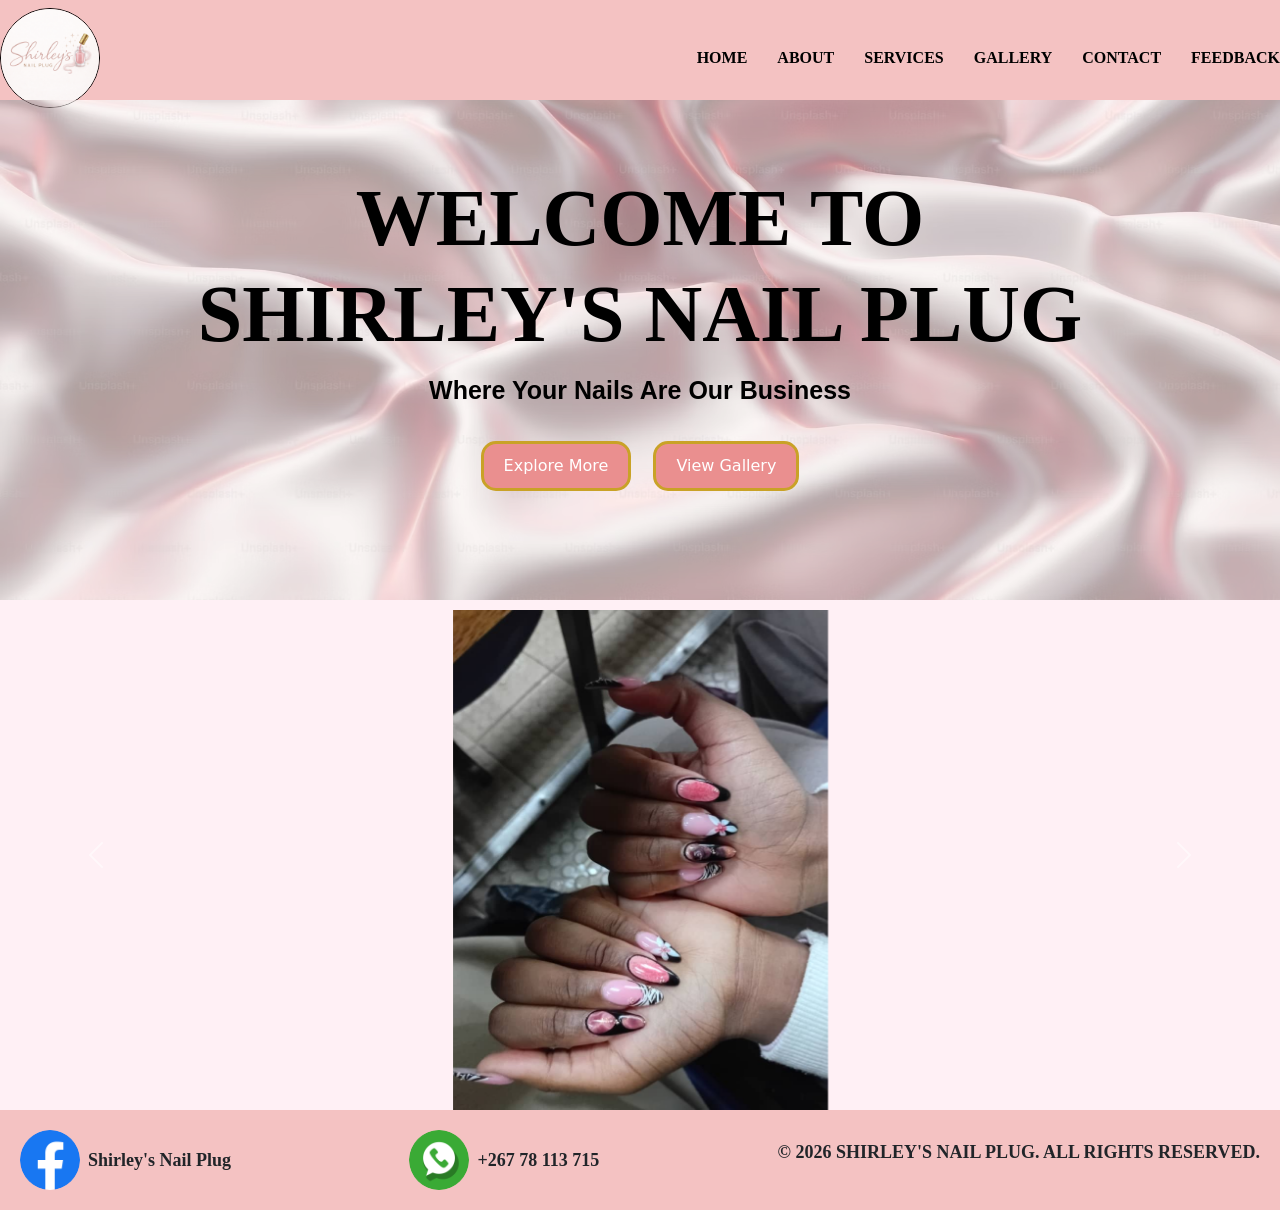
<file: index.html>
<!DOCTYPE html>
<html lang="en">
<head>
    <meta charset="UTF-8">
    <meta name="viewport" content="width=device-width, initial-scale=1.0">
    <title>Shirley's Nail Plug</title>
    <link rel="stylesheet" href="index.css">
    <link href="https://cdn.jsdelivr.net/npm/bootstrap@5.3.8/dist/css/bootstrap.min.css"
     rel="stylesheet" integrity="sha384-sRIl4kxILFvY47J16cr9ZwB07vP4J8+LH7qKQnuqkuIAvNWLzeN8tE5YBujZqJLB" 
     crossorigin="anonymous">
</head>
<body>

<header>
  <div class="navbar">
    <img src="shirley_nail_logo.png" alt="Logo"/>
    <div class="menu-toggle" id="menuToggle">
      <span></span>
      <span></span>
      <span></span>
    </div>
    <ul id="navMenu">
      <li><a href="index.html">HOME</a></li>
      <li><a href="about.html">ABOUT</a></li>
      <li><a href="services.html">SERVICES</a></li>
      <li><a href="gallery.html">GALLERY</a></li>
      <li><a href="contact.html">CONTACT</a></li>
      <li><a href="feedback.html">FEEDBACK</a></li>
    </ul>
  </div>
</header>

<section>
  <div class="heading">
    <div class="heading-content">
      <h1>WELCOME TO <br> SHIRLEY'S NAIL PLUG</h1>
      <p>Where Your Nails Are Our Business</p>
    </div>
    <div class="buttons">
      <div class="button1">
        <button style="background: transparent;border: none;">
          <a href="services.html">Explore More</a></button>
      </div>
      <div class="button2">
        <button style="background: transparent; border: none;">
          <a href="gallery.html">View Gallery</a></button>
      </div>
    </div>
  </div>
</section>

<!--slideshow-->
<div class="slideshow">
  <div id="carouselExampleAutoplaying" class="carousel slide" data-bs-ride="carousel">
    <div class="carousel-inner">
      <div class="carousel-item active">
        <img src="home_1.jpg" class="d-block" alt="Image 1">
      </div>
      <div class="carousel-item">
        <img src="home_2.jpg" class="d-block" alt="Image 2">
      </div>
      <div class="carousel-item">
        <img src="home_3.jpg" class="d-block" alt="Image 3">
      </div>
      <div class="carousel-item">
        <img src="home_4.jpg" class="d-block" alt="Image 4">
      </div>
    </div>
    <button class="carousel-control-prev" type="button" data-bs-target="#carouselExampleAutoplaying" data-bs-slide="prev">
      <span class="carousel-control-prev-icon" aria-hidden="true"></span>
      <span class="visually-hidden">Previous</span>
    </button>
    <button class="carousel-control-next" type="button" data-bs-target="#carouselExampleAutoplaying" data-bs-slide="next">
      <span class="carousel-control-next-icon" aria-hidden="true"></span>
      <span class="visually-hidden">Next</span>
    </button>
  </div>
</div>

<script src="https://cdn.jsdelivr.net/npm/bootstrap@5.3.8/dist/js/bootstrap.bundle.min.js" 
integrity="sha384-FKyoEForCGlyvwx9Hj09JcYn3nv7wiPVlz7YYwJrWVcXK/BmnVDxM+D2scQbITxI"
crossorigin="anonymous"></script>

<!--Footer section-->
<footer>
  <div class="footer">
    <div class="facebook">
      <img src="facebook.png" alt="Facebook Logo"/>
      <p>Shirley's Nail Plug</p>
    </div>
    <div class="whatsapp">
      <img src="whatsapp.png" alt="WhatsApp Logo"/>
      <p>+267 78 113 715</p>
    </div>
    <div class="copyright">
      <p>&copy; 2026 SHIRLEY'S NAIL PLUG. ALL RIGHTS RESERVED.</p>
    </div>
  </div>
</footer>

<script src="mobile-menu.js"></script>
</body>
</html>
</file>
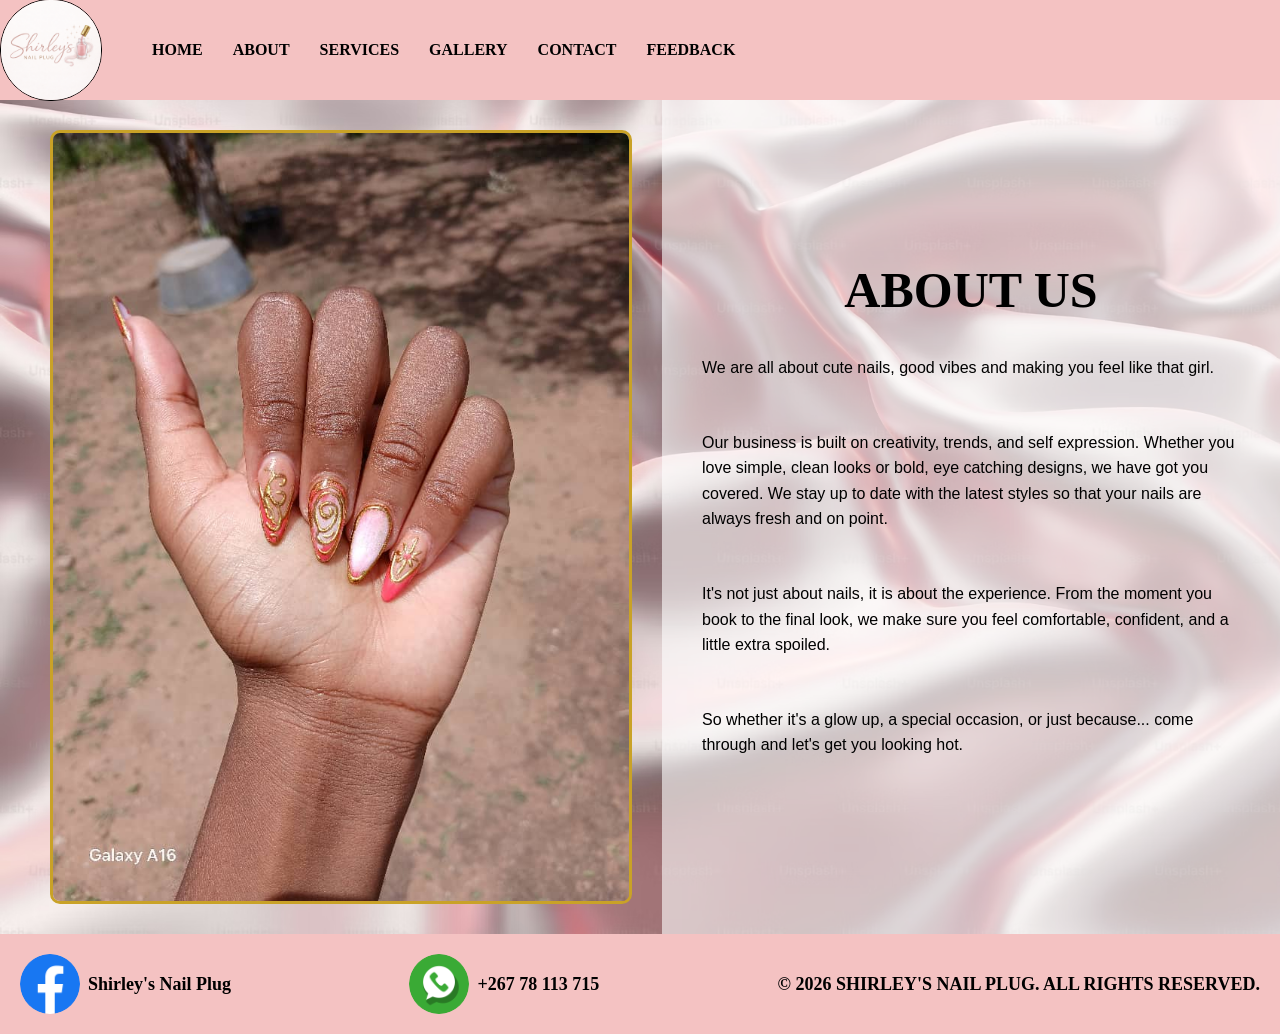
<file: about.html>
<!DOCTYPE html>
<html lang="en">
<head>
    <meta charset="UTF-8">
    <meta name="viewport" content="width=device-width, initial-scale=1.0">
    <title>Shirley's Nail Plug</title>
    <link rel="stylesheet" href="about.css">
</head>
<body>
<header>
  <div class="navbar">
    <img src="shirley_nail_logo.png" alt="Logo"/>
    <div class="menu-toggle" id="menuToggle">
      <span></span>
      <span></span>
      <span></span>
    </div>
    <ul id="navMenu">
      <li><a href="index.html">HOME</a></li>
      <li><a href="about.html">ABOUT</a></li>
      <li><a href="services.html">SERVICES</a></li>
      <li><a href="gallery.html">GALLERY</a></li>
      <li><a href="contact.html">CONTACT</a></li>
      <li><a href="feedback.html">FEEDBACK</a></li>
    </ul>
  </div>
</header>

<section>
  <div class="about-hero">
    <img src="about_us.jpg" alt="About Image"/>
    <div class="about-content">
      <h2>ABOUT US</h2>
      <p>We are all about cute nails, good vibes and making you feel like that girl.</p>
      <br>
      <p>Our business is built on creativity, trends, and self expression.
        Whether you love simple, clean looks or bold, eye catching designs, we have got you covered.
        We stay up to date with the latest styles so that your nails are always fresh and on point.</p>
      <br>
      <p>It's not just about nails, it is about the experience.
        From the moment you book to the final look, we make sure you feel comfortable, confident,
        and a little extra spoiled.</p>
      <br>
      <p>So whether it's a glow up, a special occasion, or just because...
        come through and let's get you looking hot.</p>
    </div>
  </div>
</section>

<footer>
  <div class="footer">
    <div class="facebook">
      <img src="facebook.png" alt="Facebook Logo"/>
      <p>Shirley's Nail Plug</p>
    </div>
    <div class="whatsapp">
      <img src="whatsapp.png" alt="WhatsApp Logo"/>
      <p>+267 78 113 715</p>
    </div>
    <div class="copyright">
      <p>&copy; 2026 SHIRLEY'S NAIL PLUG. ALL RIGHTS RESERVED.</p>
    </div>
  </div>
</footer>

<script src="mobile-menu.js"></script>
</body>
</html>
</file>
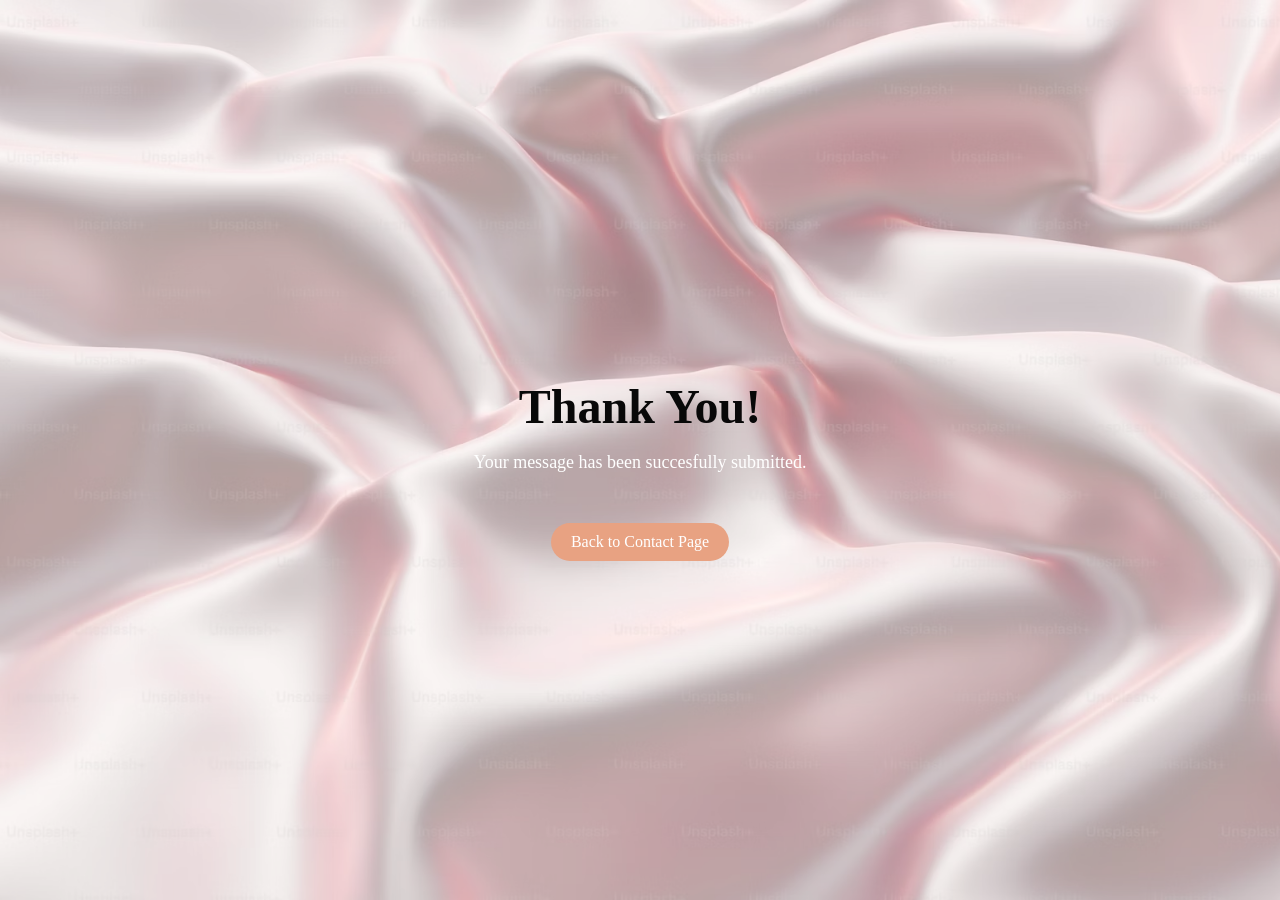
<file: acknowledgement.html>
<!DOCTYPE html>
<html lang="en">
<head>
    <meta charset="UTF-8">
    <title>Thank You</title>

    <style>
        body {
            margin: 0;
            padding: 0;
        }
        
        section{
            position: relative;
            min-height: 100vh;
            display: flex;
            align-items: center;
            justify-content: center;
            margin: 0;
            padding: 0;
        }

        section::before {
          content: '';
          position: absolute;
          inset: 0;
          background-image: url(background.avif);
          background-size: cover;
          background-position: center;
          opacity: 0.6;
          z-index: 0;
}

        .acknowledgment-content{
            position: relative;
            z-index: 1;
            text-align: center;
            padding: 40px;
        }

        .acknowledgment-content h1 {
            color: #080808;
            font-family: serif;
            font-size: 48px;
            font-weight: bold;
            margin-bottom: 15px;
        }

        .acknowledgment-content p {
            font-family: serif;
            font-size: 18px;
            color: #FFFFFF;
            margin-bottom: 30px;
        }

        .acknowledgment-content a {
            display: inline-block;
            padding: 12px 35px;
            margin-top: 20px;
            text-decoration: none;
            color: #FFFFFF;
            background-color: #E8A282;
            padding: 10px 20px;
            border-radius: 25px;
            border: none;
            font-family: serif;
            font-size: 16px;
            cursor: pointer;
        }

        .acknowledgment-content a:hover {
            background: color #d4876a; ;
            box-shadow: 0px 4px 15px rgba(0, 0, 0, 0.2);
        }
    </style>
</head>
<body>
    <section>
        <div class="acknowledgment-content">
             <h1>Thank You!</h1>
             <p>Your message has been succesfully submitted.</p>

             <a href="contact.html">Back to Contact Page</a>
    
        </div>
      
    </section>

    
</body>
</html>
</file>
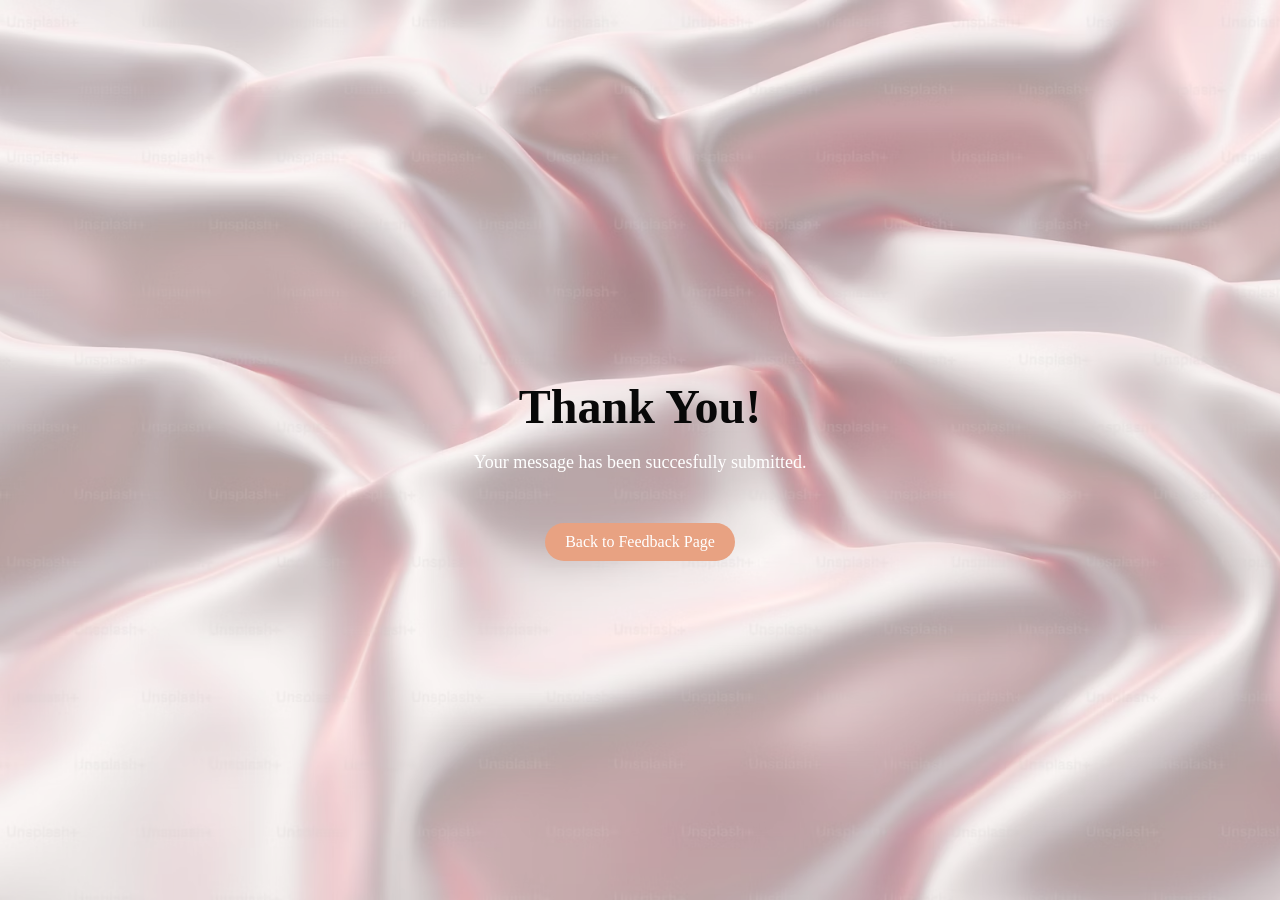
<file: acknowledgement_2.html>
<!DOCTYPE html>
<html lang="en">
<head>
    <meta charset="UTF-8">
    <title>Thank You</title>

    <style>
        body {
            margin: 0;
            padding: 0;
        }
        
        section{
            position: relative;
            min-height: 100vh;
            display: flex;
            align-items: center;
            justify-content: center;
            margin: 0;
            padding: 0;
        }

        section::before {
          content: '';
          position: absolute;
          inset: 0;
          background-image: url(background.avif);
          background-size: cover;
          background-position: center;
          opacity: 0.6;
          z-index: 0;
}

        .acknowledgment-content{
            position: relative;
            z-index: 1;
            text-align: center;
            padding: 40px;
        }

        .acknowledgment-content h1 {
            color: #080808;
            font-family: serif;
            font-size: 48px;
            font-weight: bold;
            margin-bottom: 15px;
        }

        .acknowledgment-content p {
            font-family: serif;
            font-size: 18px;
            color: #FFFFFF;
            margin-bottom: 30px;
        }

        .acknowledgment-content a {
            display: inline-block;
            padding: 12px 35px;
            margin-top: 20px;
            text-decoration: none;
            color: #FFFFFF;
            background-color: #E8A282;
            padding: 10px 20px;
            border-radius: 25px;
            border: none;
            font-family: serif;
            font-size: 16px;
            cursor: pointer;
        }

        .acknowledgment-content a:hover {
            background: color #d4876a; ;
            box-shadow: 0px 4px 15px rgba(0, 0, 0, 0.2);
        }
    </style>
</head>
<body>
    <section>
        <div class="acknowledgment-content">
             <h1>Thank You!</h1>
             <p>Your message has been succesfully submitted.</p>

             <a href="feedback.html">Back to Feedback Page</a>
    
        </div>
      
    </section>

    
</body>
</html>
</file>
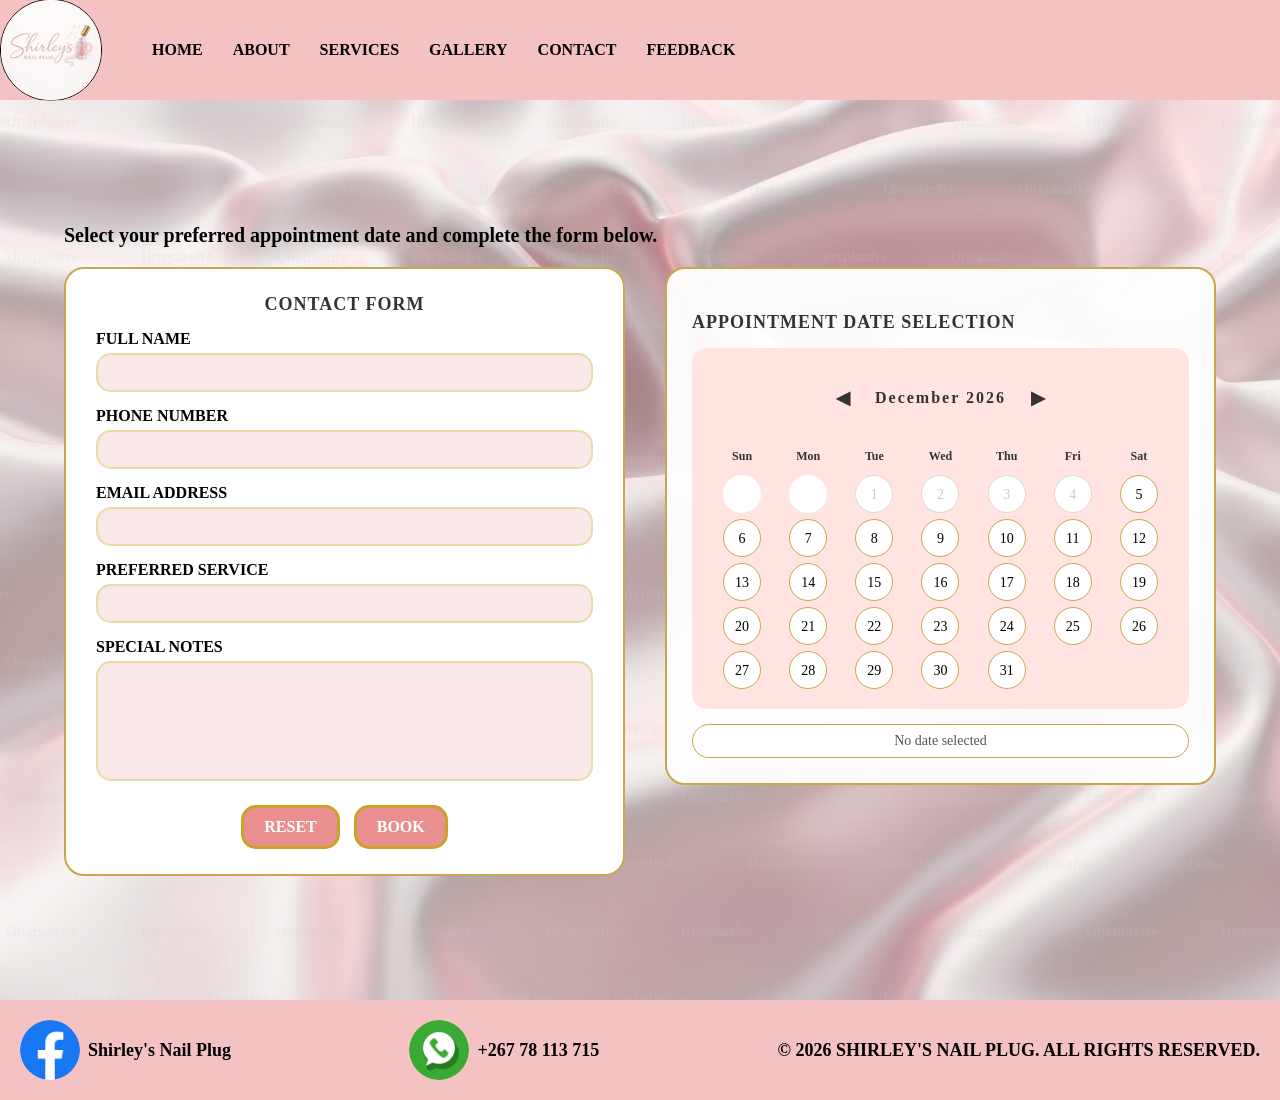
<file: contact.html>
<!DOCTYPE html>
<html lang="en">
<head>
    <meta charset="UTF-8">
    <meta name="viewport" content="width=device-width, initial-scale=1.0">
    <title>Shirley's Nail Plug</title>
    <link rel="stylesheet" href="contact.css">
    <style>
    form {
        width: 100%;
        margin: auto;
        background-color: white;
        padding: 30px;
        border-radius: 10px;
        box-shadow: 0 0 10px rgba(0,0,0,0.1);
        box-sizing: border-box;
    }
    label {
        display: block;
        margin-top: 15px;
        font-weight: bold;
        font-family: serif;
    }
    input, textarea {
        width: 100%;
        padding: 10px;
        margin-top: 5px;
        background-color: #F4C2C2;
        opacity: 39%;
        border: 2px solid #C9A227;
        border-radius: 15px;
        box-sizing: border-box;
    }
    textarea {
        height: 120px;
        resize: none;
    }
    .buttons {
        margin-top: 20px;
        text-align: center;
    }
    button {
        padding: 10px 20px;
        border: none;
        border-radius: 4px;
        cursor: pointer;
        font-size: 16px;
    }
    .submit-btn {
        background-color: #EA8F8F;
        color: white;
        border: 3px solid #C9A227;
        border-radius: 15px;
        font-weight: bold;
        font-family: serif;
    }
    .clear-btn {
        background-color: #EA8F8F;
        color: white;
        border: 3px solid #C9A227;
        border-radius: 15px;
        margin-right: 10px;
        font-weight: bold;
        font-family: serif;
    }
    button:hover { opacity: 0.9; }
    .contact-form-box {
        background-color: white;
        border-radius: 20px;
        border: 2px solid #c9a84c;
        padding: 25px 30px;
        flex: 1;
        box-sizing: border-box;
    }
    .contact-form-box h3 {
        font-family: serif;
        font-size: 18px;
        font-weight: bold;
        color: #333;
        margin-bottom: 10px;
        margin-top: 0;
        letter-spacing: 1px;
        text-align: center;
    }
    .contact-form-box form {
        width: 100%;
        margin: 0;
        padding: 0;
        border-radius: 0;
        box-shadow: none;
        background: none;
    }
    </style>
</head>
<body>
<header>
  <div class="navbar">
    <img src="shirley_nail_logo.png" alt="Logo"/>
    <div class="menu-toggle" id="menuToggle">
      <span></span>
      <span></span>
      <span></span>
    </div>
    <ul id="navMenu">
      <li><a href="index.html">HOME</a></li>
      <li><a href="about.html">ABOUT</a></li>
      <li><a href="services.html">SERVICES</a></li>
      <li><a href="gallery.html">GALLERY</a></li>
      <li><a href="contact.html">CONTACT</a></li>
      <li><a href="feedback.html">FEEDBACK</a></li>
    </ul>
  </div>
</header>

<section>
  <p>Select your preferred appointment date and complete the form below.</p>
  <div class="contact-wrapper">
    <div class="contact-form-box">
      <h3>CONTACT FORM</h3>
      <form action="acknowledgement.html" method="get">
        <label for="name">FULL NAME</label>
        <input type="text" id="name" name="name" required>
        <label for="phone">PHONE NUMBER</label>
        <input type="number" id="phone" name="phone" required>
        <label for="email">EMAIL ADDRESS</label>
        <input type="email" id="email" name="email" required>
        <label for="service">PREFERRED SERVICE</label>
        <input type="text" id="service" name="service" required>
        <label for="message">SPECIAL NOTES</label>
        <textarea id="message" name="message"></textarea>
        <div class="buttons">
          <button type="reset" class="clear-btn">RESET</button>
          <button type="submit" class="submit-btn">BOOK</button>
        </div>
      </form>
    </div>

    <div class="contact-calendar">
      <h3>APPOINTMENT DATE SELECTION</h3>
      <div class="calendar-inner">
        <div class="calendar-header">
          <button class="calendar-nav" id="prevMonth">&#9664;</button>
          <h4 id="calendarTitle"></h4>
          <button class="calendar-nav" id="nextMonth">&#9654;</button>
        </div>
        <div class="calendar-grid" id="calendarGrid"></div>
      </div>
      <div class="selected-date-display" id="selectedDateDisplay">No date selected</div>
      <input type="hidden" id="appointment" name="appointment">
    </div>
  </div>
</section>

<footer>
  <div class="footer">
    <div class="facebook">
      <img src="facebook.png" alt="Facebook Logo"/>
      <p>Shirley's Nail Plug</p>
    </div>
    <div class="whatsapp">
      <img src="whatsapp.png" alt="WhatsApp Logo"/>
      <p>+267 78 113 715</p>
    </div>
    <div class="copyright">
      <p>&copy; 2026 SHIRLEY'S NAIL PLUG. ALL RIGHTS RESERVED.</p>
    </div>
  </div>
</footer>

<script>
const months = ["January","February","March","April","May","June",
                "July","August","September","October","November","December"];
const days = ["Sun","Mon","Tue","Wed","Thu","Fri","Sat"];
let today = new Date();
let current = new Date(today.getFullYear(), today.getMonth(), 1);
let selectedDate = null;

function renderCalendar() {
    const title = document.getElementById('calendarTitle');
    const grid = document.getElementById('calendarGrid');
    grid.innerHTML = '';
    title.textContent = months[current.getMonth()] + ' ' + current.getFullYear();
    days.forEach(d => {
        const el = document.createElement('div');
        el.className = 'calendar-day-name';
        el.textContent = d;
        grid.appendChild(el);
    });
    const firstDay = new Date(current.getFullYear(), current.getMonth(), 1).getDay();
    const daysInMonth = new Date(current.getFullYear(), current.getMonth() + 1, 0).getDate();
    for (let i = 0; i < firstDay; i++) {
        const el = document.createElement('div');
        el.className = 'calendar-day empty';
        grid.appendChild(el);
    }
    for (let d = 1; d <= daysInMonth; d++) {
        const el = document.createElement('div');
        el.className = 'calendar-day';
        el.textContent = d;
        const thisDate = new Date(current.getFullYear(), current.getMonth(), d);
        if (thisDate < new Date(today.getFullYear(), today.getMonth(), today.getDate())) {
            el.classList.add('past');
        }
        if (selectedDate && thisDate.toDateString() === selectedDate.toDateString()) {
            el.classList.add('selected');
        }
        el.addEventListener('click', () => {
            selectedDate = thisDate;
            document.getElementById('appointment').value = thisDate.toISOString().split('T')[0];
            document.getElementById('selectedDateDisplay').textContent =
                'Selected: ' + days[thisDate.getDay()] + ', ' +
                thisDate.getDate() + ' ' + months[thisDate.getMonth()] + ' ' + thisDate.getFullYear();
            renderCalendar();
        });
        grid.appendChild(el);
    }
}
document.getElementById('prevMonth').addEventListener('click', () => {
    const prev = new Date(current.getFullYear(), current.getMonth() - 1, 1);
    if (prev >= new Date(today.getFullYear(), today.getMonth(), 1)) {
        current = prev;
        renderCalendar();
    }
});
document.getElementById('nextMonth').addEventListener('click', () => {
    current = new Date(current.getFullYear(), current.getMonth() + 1, 1);
    renderCalendar();
});
renderCalendar();
</script>
<script src="mobile-menu.js"></script>
</body>
</html>
</file>
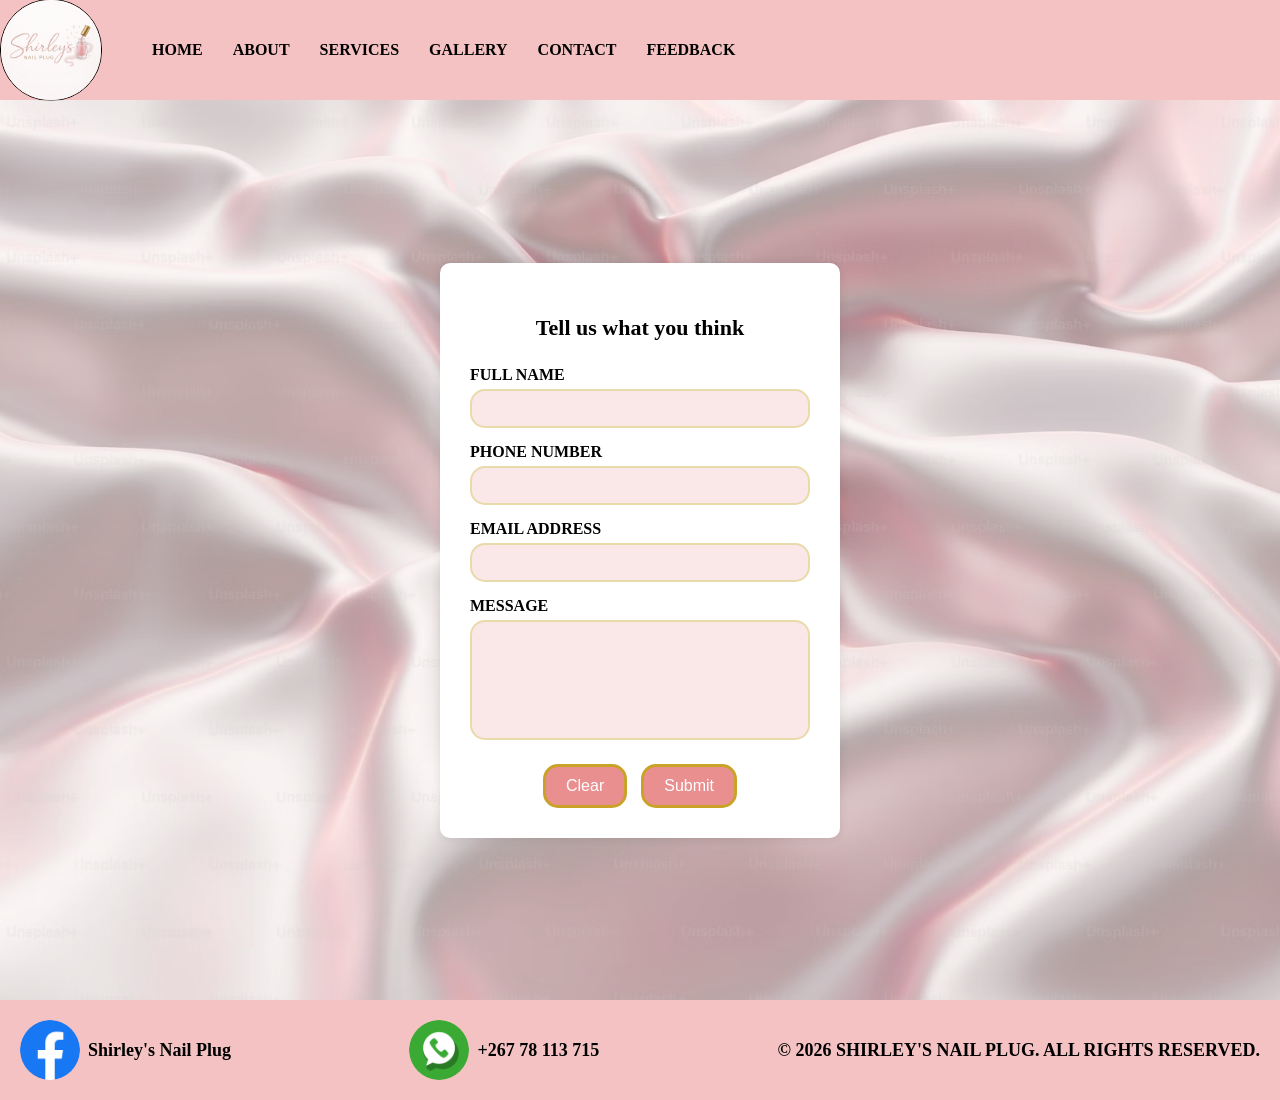
<file: feedback.html>
<!DOCTYPE html>
<html lang="en">
<head>
    <meta charset="UTF-8">
    <meta name="viewport" content="width=device-width, initial-scale=1.0">
    <title>Shirley's Nail Plug</title>
    <link rel="stylesheet" href="feedback.css">
    <style>
    form {
        width: 100%;
        max-width: 400px;
        margin: auto;
        background-color: white;
        padding: 30px;
        border-radius: 10px;
        box-shadow: 0 0 10px rgba(0,0,0,0.1);
        box-sizing: border-box;
    }
    label {
        display: block;
        margin-top: 15px;
        font-weight: bold;
    }
    input, textarea {
        width: 100%;
        padding: 10px;
        margin-top: 5px;
        background-color: #F4C2C2;
        opacity: 39%;
        border: 2px solid #C9A227;
        border-radius: 15px;
        box-sizing: border-box;
    }
    textarea {
        height: 120px;
        resize: none;
    }
    .buttons {
        margin-top: 20px;
        text-align: center;
    }
    button {
        padding: 10px 20px;
        border: none;
        border-radius: 4px;
        cursor: pointer;
        font-size: 16px;
    }
    .submit-btn {
        background-color: #EA8F8F;
        color: white;
        border: 3px solid #C9A227;
        border-radius: 15px;
    }
    .clear-btn {
        background-color: #EA8F8F;
        color: white;
        border: 3px solid #C9A227;
        border-radius: 15px;
        margin-right: 10px;
    }
    button:hover { opacity: 0.9; }
    </style>
</head>
<body>
<header>
  <div class="navbar">
    <img src="shirley_nail_logo.png" alt="Logo"/>
    <div class="menu-toggle" id="menuToggle">
      <span></span>
      <span></span>
      <span></span>
    </div>
    <ul id="navMenu">
      <li><a href="index.html">HOME</a></li>
      <li><a href="about.html">ABOUT</a></li>
      <li><a href="services.html">SERVICES</a></li>
      <li><a href="gallery.html">GALLERY</a></li>
      <li><a href="contact.html">CONTACT</a></li>
      <li><a href="feedback.html">FEEDBACK</a></li>
    </ul>
  </div>
</header>

<section>
  <div class="feedback form">
    <form action="acknowledgement_2.html" method="get">
      <div class="title">
        <h3>Tell us what you think</h3>
      </div>
      <label for="name">FULL NAME</label>
      <input type="text" id="name" name="name" required>
      <label for="phone">PHONE NUMBER</label>
      <input type="number" id="phone" name="phone" required>
      <label for="email">EMAIL ADDRESS</label>
      <input type="email" id="email" name="email" required>
      <label for="message">MESSAGE</label>
      <textarea id="message" name="message" required></textarea>
      <div class="buttons">
        <button type="reset" class="clear-btn">Clear</button>
        <button type="submit" class="submit-btn">Submit</button>
      </div>
    </form>
  </div>
</section>

<footer>
  <div class="footer">
    <div class="facebook">
      <img src="facebook.png" alt="Facebook Logo"/>
      <p>Shirley's Nail Plug</p>
    </div>
    <div class="whatsapp">
      <img src="whatsapp.png" alt="WhatsApp Logo"/>
      <p>+267 78 113 715</p>
    </div>
    <div class="copyright">
      <p>&copy; 2026 SHIRLEY'S NAIL PLUG. ALL RIGHTS RESERVED.</p>
    </div>
  </div>
</footer>

<script src="mobile-menu.js"></script>
</body>
</html>
</file>
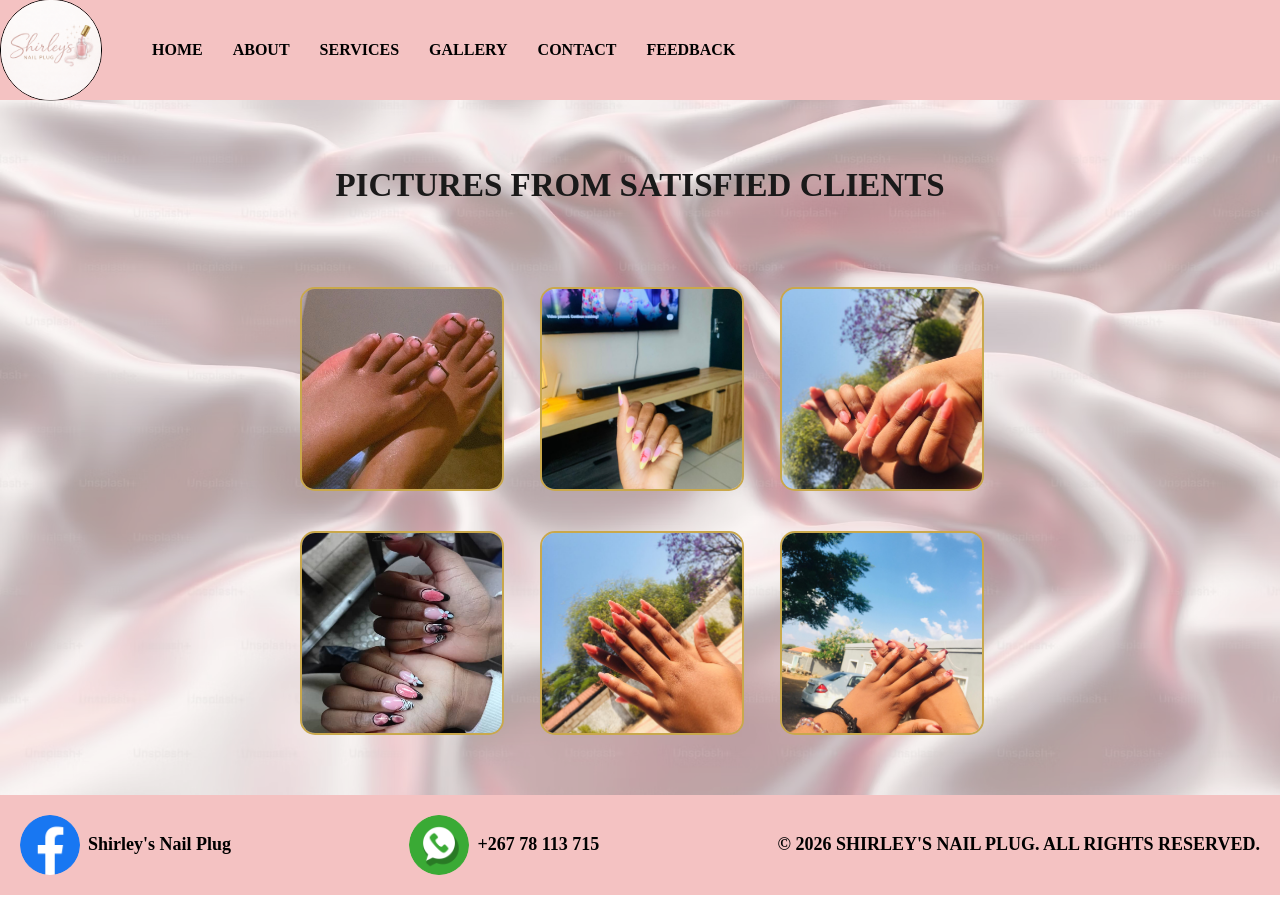
<file: gallery.html>
<!DOCTYPE html>
<html lang="en">
<head>
    <meta charset="UTF-8">
    <meta name="viewport" content="width=device-width, initial-scale=1.0">
    <title>Shirley's Nail Plug</title>
    <link rel="stylesheet" href="gallery.css">
</head>
<body>
<header>
  <div class="navbar">
    <img src="shirley_nail_logo.png" alt="Logo"/>
    <div class="menu-toggle" id="menuToggle">
      <span></span>
      <span></span>
      <span></span>
    </div>
    <ul id="navMenu">
      <li><a href="index.html">HOME</a></li>
      <li><a href="about.html">ABOUT</a></li>
      <li><a href="services.html">SERVICES</a></li>
      <li><a href="gallery.html">GALLERY</a></li>
      <li><a href="contact.html">CONTACT</a></li>
      <li><a href="feedback.html">FEEDBACK</a></li>
    </ul>
  </div>
</header>

<section>
  <div class="Gallery">
    <div class="heading">
      <h2>PICTURES FROM SATISFIED CLIENTS</h2>
    </div>
    <div class="gallery-item">
      <img src="gallery_1.webp" alt="Gallery Image 1"/>
    </div>
    <div class="gallery-item">
      <img src="gallery_2.jpg" alt="Gallery Image 2"/>
    </div>
    <div class="gallery-item">
      <img src="gallery_3.jpg" alt="Gallery Image 3"/>
    </div>
    <div class="gallery-item">
      <img src="gallery_4.jpg" alt="Gallery Image 4"/>
    </div>
    <div class="gallery-item">
      <img src="gallery_5.jpg" alt="Gallery Image 5"/>
    </div>
    <div class="gallery-item">
      <img src="gallery_6.jpg" alt="Gallery Image 6"/>
    </div>
  </div>
</section>

<footer>
  <div class="footer">
    <div class="facebook">
      <img src="facebook.png" alt="Facebook Logo"/>
      <p>Shirley's Nail Plug</p>
    </div>
    <div class="whatsapp">
      <img src="whatsapp.png" alt="WhatsApp Logo"/>
      <p>+267 78 113 715</p>
    </div>
    <div class="copyright">
      <p>&copy; 2026 SHIRLEY'S NAIL PLUG. ALL RIGHTS RESERVED.</p>
    </div>
  </div>
</footer>

<script src="mobile-menu.js"></script>
</body>
</html>
</file>
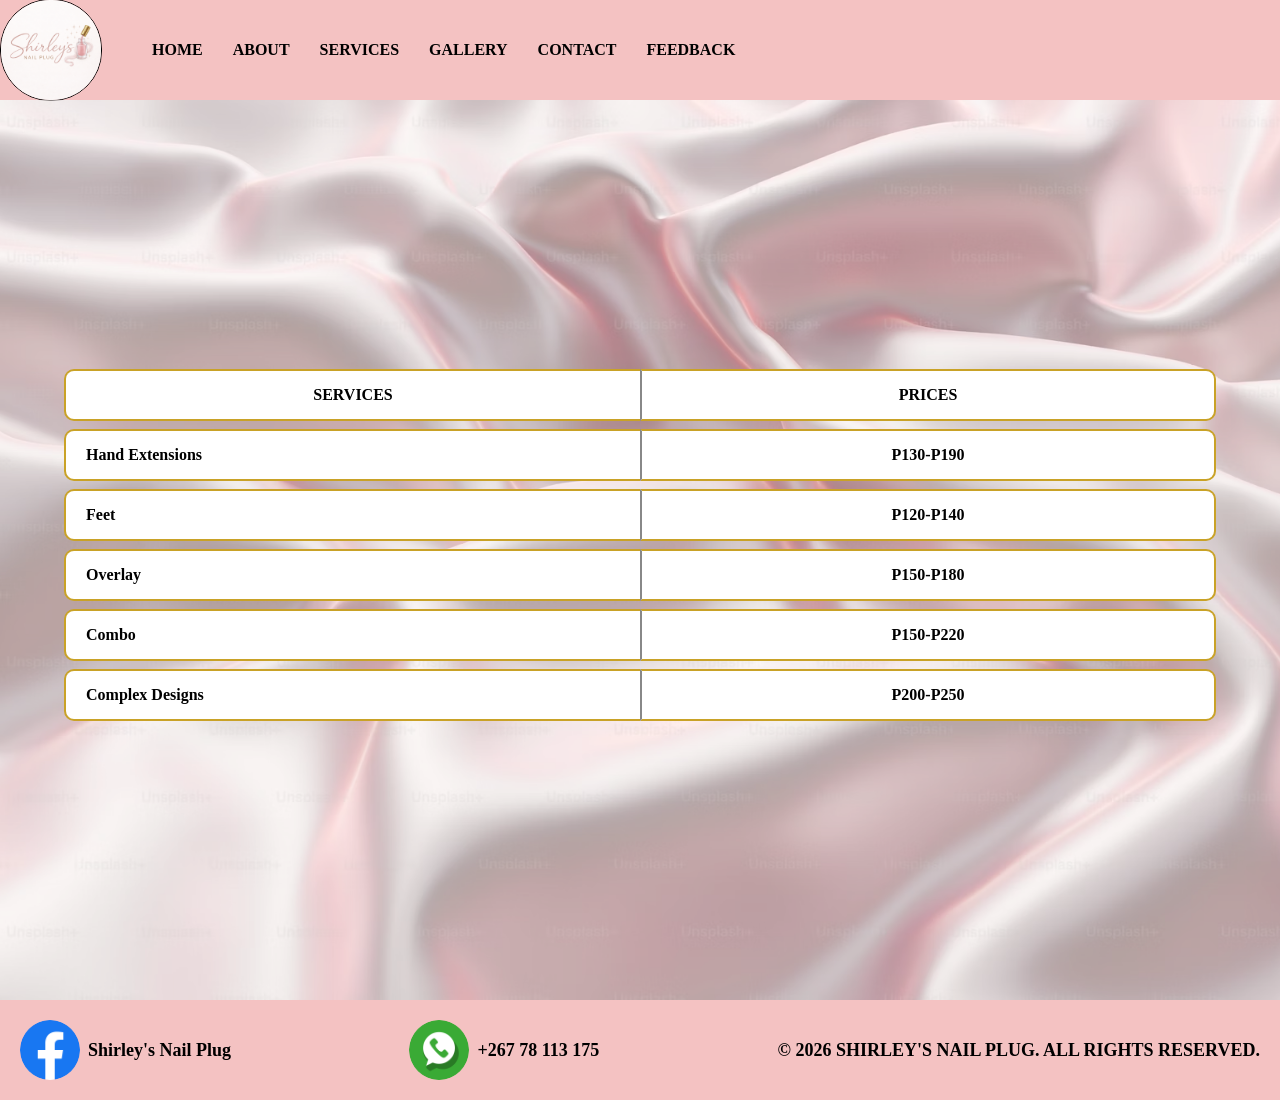
<file: services.html>
<!DOCTYPE html>
<html lang="en">
<head>
    <meta charset="UTF-8">
    <meta name="viewport" content="width=device-width, initial-scale=1.0">
    <title>Shirley's Nail Plug</title>
    <link rel="stylesheet" href="services.css">
    <style>
    table {
      width: 100%;
      margin: 0 auto;
      border-collapse: separate;
      border-spacing: 0 8px;
      background-color: transparent;
    }
    th, td {
      border: 2px solid #C9A227;
      padding: 15px 20px;
      font-weight: bold;
      font-family: serif;
      background-color: white;
    }
    th {
      background-color: #ffffff;
      color: rgb(0, 0, 0);
      text-align: center;
      font-size: 16px;
      border-radius: 10px;
    }
    td:first-child {
      text-align: left;
      width: 50%;
      border-right: none;
      border-radius: 10px 0 0 10px;
    }
    th:first-child {
      border-right: none;
      border-radius: 10px 0 0 10px;
    }
    td:last-child {
      text-align: center;
      width: 50%;
      border-left: 2px solid #888;
      border-radius: 0 10px 10px 0;
    }
    th:last-child {
      border-left: 2px solid #888;
      border-radius: 0 10px 10px 0;
    }
    tr:hover td {
      background-color: #fdf3f3;
    }
    </style>
</head>
<body>
<header>
  <div class="navbar">
    <img src="shirley_nail_logo.png" alt="Logo"/>
    <div class="menu-toggle" id="menuToggle">
      <span></span>
      <span></span>
      <span></span>
    </div>
    <ul id="navMenu">
      <li><a href="index.html">HOME</a></li>
      <li><a href="about.html">ABOUT</a></li>
      <li><a href="services.html">SERVICES</a></li>
      <li><a href="gallery.html">GALLERY</a></li>
      <li><a href="contact.html">CONTACT</a></li>
      <li><a href="feedback.html">FEEDBACK</a></li>
    </ul>
  </div>
</header>

<section>
  <div class="table">
    <table>
      <tr>
        <th>SERVICES</th>
        <th>PRICES</th>
      </tr>
      <tr>
        <td>Hand Extensions</td>
        <td>P130-P190</td>
      </tr>
      <tr>
        <td>Feet</td>
        <td>P120-P140</td>
      </tr>
      <tr>
        <td>Overlay</td>
        <td>P150-P180</td>
      </tr>
      <tr>
        <td>Combo</td>
        <td>P150-P220</td>
      </tr>
      <tr>
        <td>Complex Designs</td>
        <td>P200-P250</td>
      </tr>
    </table>
  </div>
</section>

<footer>
  <div class="footer">
    <div class="facebook">
      <img src="facebook.png" alt="Facebook Logo"/>
      <p>Shirley's Nail Plug</p>
    </div>
    <div class="whatsapp">
      <img src="whatsapp.png" alt="WhatsApp Logo"/>
      <p>+267 78 113 175</p>
    </div>
    <div class="copyright">
      <p>&copy; 2026 SHIRLEY'S NAIL PLUG. ALL RIGHTS RESERVED.</p>
    </div>
  </div>
</footer>

<script src="mobile-menu.js"></script>
</body>
</html>
</file>
<file: index.css>
body {
    margin: 0px;
    padding: 0px;
    box-sizing: border-box;
    background-color: #FFF0F5;
}

header {
    background-color: #F4C2C2;
    height: 100px;
    width: 100%;
    display: flex;
}

.navbar {
    display: flex;
    align-items: center;
    width: 100%;
    gap: 20px;
}

.navbar img {
    height: 100px;
    width: 100px;
    border-radius: 50px;
    border: 0.6px solid black;
    flex-shrink: 0;
}

.navbar ul {
    display: flex;
    text-decoration: none;
    gap: 30px;
    margin-left: 30px;
    list-style: none;
    margin-top: 0;
    margin-bottom: 0;
    padding: 0;
    flex-wrap: wrap;
}

.navbar ul li a {
    text-decoration: none;
    color: black;
    font-size: medium;
    font-weight: bold;
    font-family: serif;
}

.navbar ul li a:hover {
    cursor: pointer;
    color: #ea8282;
    transition: 0.1s;
}

/* Hamburger menu (hidden on desktop) */
.menu-toggle {
    display: none;
    flex-direction: column;
    cursor: pointer;
    gap: 5px;
    margin-left: auto;
    margin-right: 20px;
}

.menu-toggle span {
    width: 25px;
    height: 3px;
    background-color: black;
    border-radius: 3px;
}

section {
    background-size: cover;
    background-position: center;
    margin: 0px;
    padding: 0px;
}

.heading {
    width: 100%;
    min-height: 500px;
    position: relative;
    padding-top: 40px;
    box-sizing: border-box;
}

.heading::before {
    content: '';
    position: absolute;
    inset: 0;
    background-image: url(background.avif);
    background-size: cover;
    background-position: center;
    opacity: 0.6;
    z-index: 0;
}

.heading-content {
    position: relative;
    z-index: 1;
}

.heading h1 {
    color: black;
    font-size: clamp(32px, 8vw, 80px);
    font-family: 'Playfair Display SC', serif;
    font-weight: bolder;
    margin: 0;
    padding: 30px 20px 0 20px;
    text-align: center;
    white-space: normal;
    position: relative;
    z-index: 1;
}

.heading p {
    color: black;
    font-weight: bold;
    font-size: clamp(14px, 3vw, 25px);
    font-family: 'Playfair Display', sans-serif;
    text-align: center;
    padding: 10px 20px;
    margin: 0;
    position: relative;
    z-index: 1;
}

.buttons {
    flex-direction: row;
    display: flex;
    gap: 10px;
    padding: 20px;
    justify-content: center;
    position: relative;
    z-index: 1;
}

.button1 a, .button2 a {
    text-decoration: none;
    color: white;
    background-color: #EA8F8F;
    padding: 10px 20px;
    border: 3px solid #C9A227;
    border-radius: 15px;
    font-size: 16px;
    display: inline-block;
}

.button1 a:hover, .button2 a:hover {
    opacity: 0.6;
}

.slideshow {
    background-color: #FFF0F5;
    width: 100%;
    height: auto;
}

.carousel-item img {
    height: 500px;
    width: 100%;
    object-fit: contain;
    display: block;
}

#carouselExampleAutoplaying {
    display: block;
    width: 100%;
    margin: 0 auto;
    padding-top: 10px;
}

.carousel-inner {
    height: 500px;
    width: 100%;
}

.footer {
    background-color: #F4C2C2;
    height: auto;
    min-height: 100px;
    width: 100%;
    display: flex;
    align-items: center;
    justify-content: space-between;
    padding: 10px 20px;
    box-sizing: border-box;
    flex-wrap: wrap;
    gap: 10px;
}

.facebook, .whatsapp {
    display: flex;
    align-items: center;
    gap: 8px;
}

.facebook img, .whatsapp img {
    height: 60px;
    width: 60px;
    border-radius: 50%;
}

.whatsapp p, .facebook p {
    font-size: 18px;
    font-family: serif;
    font-weight: bold;
    margin: 0;
}

.copyright {
    font-size: 18px;
    font-family: serif;
    font-weight: bold;
    margin: 0;
    text-align: center;
}


@media (max-width: 768px) {

    header {
        height: auto;
        min-height: 70px;
        flex-wrap: wrap;
        position: relative;
    }

    .navbar {
        flex-wrap: wrap;
        align-items: center;
        padding: 10px;
    }

    .navbar img {
        height: 60px;
        width: 60px;
    }

    .menu-toggle {
        display: flex;
    }

    .navbar ul {
        display: none;
        flex-direction: column;
        width: 100%;
        gap: 10px;
        margin: 10px 0;
        padding: 10px 0;
        background-color: #F4C2C2;
    }

    .navbar ul.open {
        display: flex;
    }

    .navbar ul li a {
        font-size: 16px;
        padding: 5px 10px;
        display: block;
    }

    .heading h1 {
        font-size: clamp(28px, 10vw, 50px);
        white-space: normal;
        word-break: break-word;
    }

    .heading p {
        font-size: 16px;
        white-space: normal;
    }

    .buttons {
        flex-direction: column;
        align-items: center;
    }

    .carousel-item img {
        height: 250px;
        object-fit: cover;
    }

    .carousel-inner {
        height: 250px;
    }

    .footer {
        flex-direction: column;
        height: auto;
        text-align: center;
        padding: 15px;
    }

    .facebook img, .whatsapp img {
        height: 40px;
        width: 40px;
    }

    .whatsapp p, .facebook p, .copyright {
        font-size: 14px;
    }
}
</file>
<file: about.css>
body {
    margin: 0px;
    padding: 0px;
    box-sizing: border-box;
}

header {
    background-color: #F4C2C2;
    height: 100px;
    width: 100%;
    display: flex;
}

.navbar {
    display: flex;
    align-items: center;
    width: 100%;
    gap: 20px;
}

.navbar img {
    height: 100px;
    width: 100px;
    border-radius: 50px;
    border: 0.6px solid black;
    flex-shrink: 0;
}

.navbar ul {
    display: flex;
    gap: 30px;
    margin-left: 30px;
    list-style: none;
    margin-top: 0;
    margin-bottom: 0;
    padding: 0;
    flex-wrap: wrap;
}

.navbar ul li a {
    text-decoration: none;
    color: black;
    font-size: medium;
    font-weight: bold;
    font-family: serif;
}

.navbar ul li a:hover {
    cursor: pointer;
    color: #ea8282;
    transition: 0.1s;
}

.menu-toggle {
    display: none;
    flex-direction: column;
    cursor: pointer;
    gap: 5px;
    margin-left: auto;
    margin-right: 20px;
}

.menu-toggle span {
    width: 25px;
    height: 3px;
    background-color: black;
    border-radius: 3px;
}

section {
    padding-top: 0px;
    box-sizing: border-box;
}

.about-hero {
    display: flex;
    flex-direction: row;
    min-height: 80vh;
    background-image: url(background.avif);
    background-size: cover;
    flex-wrap: wrap;
}

.about-hero img {
    width: 45%;
    height: auto;
    margin: 30px 0 30px 50px;
    border-radius: 10px;
    border: 3px solid #C9A227;
    object-fit: cover;
}

.about-content {
    flex: 1;
    min-width: 250px;
    padding: 40px;
    display: flex;
    flex-direction: column;
    justify-content: center;
    background-color: rgba(255, 255, 255, 0.6);
    margin-left: 30px;
}

.about-content h2 {
    font-family: serif;
    font-size: clamp(28px, 5vw, 50px);
    font-weight: bold;
    text-align: center;
    margin-bottom: 20px;
    margin-top: 0;
}

.about-content p {
    font-family: sans-serif;
    font-size: medium;
    line-height: 1.6;
    margin-bottom: 15px;
}

.footer {
    background-color: #F4C2C2;
    height: auto;
    min-height: 100px;
    width: 100%;
    display: flex;
    align-items: center;
    justify-content: space-between;
    padding: 10px 20px;
    overflow: hidden;
    box-sizing: border-box;
    flex-wrap: wrap;
    gap: 10px;
}

.facebook, .whatsapp {
    display: flex;
    align-items: center;
    gap: 8px;
}

.facebook img, .whatsapp img {
    height: 60px;
    width: 60px;
    border-radius: 50%;
}

.whatsapp p, .facebook p {
    font-size: 18px;
    font-family: serif;
    font-weight: bold;
    margin: 0;
}

.copyright {
    font-size: 18px;
    font-family: serif;
    font-weight: bold;
    margin: 0;
    text-align: center;
}


@media (max-width: 768px) {

    header {
        height: auto;
        min-height: 70px;
    }

    .navbar {
        flex-wrap: wrap;
        padding: 10px;
    }

    .navbar img {
        height: 60px;
        width: 60px;
    }

    .menu-toggle {
        display: flex;
    }

    .navbar ul {
        display: none;
        flex-direction: column;
        width: 100%;
        gap: 10px;
        margin: 10px 0;
        background-color: #F4C2C2;
    }

    .navbar ul.open {
        display: flex;
    }

    .about-hero {
        flex-direction: column;
        min-height: auto;
    }

    .about-hero img {
        width: calc(100% - 40px);
        margin: 20px auto;
    }

    .about-content {
        width: 100%;
        margin-left: 0;
        padding: 20px;
        box-sizing: border-box;
    }

    .footer {
        flex-direction: column;
        text-align: center;
        padding: 15px;
    }

    .facebook img, .whatsapp img {
        height: 40px;
        width: 40px;
    }

    .whatsapp p, .facebook p, .copyright {
        font-size: 14px;
    }
}
</file>
<file: contact.css>
body {
    margin: 0px;
    padding: 0px;
    box-sizing: border-box;
}

header {
    background-color: #F4C2C2;
    height: 100px;
    width: 100%;
    display: flex;
}

.navbar {
    display: flex;
    align-items: center;
    width: 100%;
    gap: 20px;
}

.navbar img {
    height: 100px;
    width: 100px;
    border-radius: 50px;
    border: 0.6px solid black;
    flex-shrink: 0;
}

.navbar ul {
    display: flex;
    gap: 30px;
    margin-left: 30px;
    list-style: none;
    margin-top: 0;
    margin-bottom: 0;
    padding: 0;
    flex-wrap: wrap;
}

.navbar ul li a {
    text-decoration: none;
    color: black;
    font-size: medium;
    font-weight: bold;
    font-family: serif;
}

.navbar ul li a:hover {
    cursor: pointer;
    color: #ea8282;
    transition: 0.1s;
}

.menu-toggle {
    display: none;
    flex-direction: column;
    cursor: pointer;
    gap: 5px;
    margin-left: auto;
    margin-right: 20px;
}

.menu-toggle span {
    width: 25px;
    height: 3px;
    background-color: black;
    border-radius: 3px;
}

section {
    padding-top: 40px;
    padding-bottom: 40px;
    box-sizing: border-box;
    position: relative;
    min-height: 100vh;
    display: flex;
    align-items: center;
    justify-content: center;
    flex-direction: column;
}

section p {
    position: relative;
    z-index: 1;
    font-family: serif;
    font-size: 20px;
    text-align: left;
    margin-bottom: 20px;
    color: black;
    font-weight: bold;
    margin-top: 0;
    width: 90%;
}

section::before {
    content: '';
    position: absolute;
    inset: 0;
    background-image: url(background.avif);
    background-size: cover;
    background-position: center;
    opacity: 0.6;
    z-index: 0;
}

.contact-wrapper {
    position: relative;
    z-index: 1;
    display: flex;
    flex-direction: row;
    gap: 40px;
    align-items: flex-start;
    justify-content: center;
    width: 90%;
    margin: 0 auto;
    flex-wrap: wrap;
}

.contact-calendar {
    background-color: rgba(255, 255, 255, 0.95);
    border-radius: 20px;
    padding: 25px;
    flex: 1;
    min-width: 280px;
    display: flex;
    flex-direction: column;
    align-items: flex-start;
    border: 2px solid #c9a84c;
}

.contact-calendar h3 {
    font-family: serif;
    font-size: 18px;
    font-weight: bold;
    color: #333;
    margin-bottom: 15px;
    letter-spacing: 1px;
}

.calendar-inner {
    background-color: #ffe4e1;
    border-radius: 15px;
    padding: 20px;
    width: 100%;
    box-sizing: border-box;
}

.calendar-header {
    display: flex;
    justify-content: center;
    align-items: center;
    gap: 20px;
    margin-bottom: 15px;
}

.calendar-header h4 {
    font-family: serif;
    font-size: 16px;
    font-weight: bold;
    color: #333;
    letter-spacing: 2px;
}

.calendar-nav {
    background: none;
    border: none;
    font-size: 18px;
    cursor: pointer;
    color: #333;
    font-weight: bold;
    padding: 0 5px;
}

.calendar-grid {
    display: grid;
    grid-template-columns: repeat(7, 1fr);
    gap: 6px;
    width: 100%;
}

.calendar-day-name {
    text-align: center;
    font-family: serif;
    font-size: 12px;
    font-weight: bold;
    color: #333;
    padding: 5px 0;
}

.calendar-day {
    text-align: center;
    width: 38px;
    height: 38px;
    line-height: 38px;
    border-radius: 50%;
    font-family: serif;
    font-size: 14px;
    cursor: pointer;
    border: 1.5px solid #c9a84c;
    background-color: white;
    margin: auto;
    transition: all 0.2s;
    box-sizing: border-box;
}

.calendar-day:hover {
    background-color: #e8a282;
    color: white;
    border-color: #e8a282;
}

.calendar-day.selected {
    background-color: #e8a282;
    color: white;
    border-color: #e8a282;
    font-weight: bold;
}

.calendar-day.past {
    color: #ccc;
    border-color: #e8d5d0;
    cursor: not-allowed;
    pointer-events: none;
}

.calendar-day.empty {
    border: none;
    pointer-events: none;
}

.selected-date-display {
    margin-top: 15px;
    font-family: serif;
    font-size: 14px;
    color: #555;
    text-align: center;
    background-color: white;
    padding: 8px 20px;
    border-radius: 20px;
    border: 1.5px solid #c9a84c;
    width: 100%;
    box-sizing: border-box;
}

.footer {
    background-color: #F4C2C2;
    height: auto;
    min-height: 100px;
    width: 100%;
    display: flex;
    align-items: center;
    justify-content: space-between;
    padding: 10px 20px;
    box-sizing: border-box;
    flex-wrap: wrap;
    gap: 10px;
}

.facebook, .whatsapp {
    display: flex;
    align-items: center;
    gap: 8px;
}

.facebook img, .whatsapp img {
    height: 60px;
    width: 60px;
    border-radius: 50%;
}

.whatsapp p, .facebook p {
    font-size: 18px;
    font-family: serif;
    font-weight: bold;
    margin: 0;
}

.copyright {
    font-size: 18px;
    font-family: serif;
    font-weight: bold;
    margin: 0;
    text-align: center;
}


@media (max-width: 768px) {

    header {
        height: auto;
        min-height: 70px;
    }

    .navbar {
        flex-wrap: wrap;
        padding: 10px;
    }

    .navbar img {
        height: 60px;
        width: 60px;
    }

    .menu-toggle {
        display: flex;
    }

    .navbar ul {
        display: none;
        flex-direction: column;
        width: 100%;
        gap: 10px;
        margin: 10px 0;
        background-color: #F4C2C2;
    }

    .navbar ul.open {
        display: flex;
    }

    .contact-wrapper {
        flex-direction: column;
        width: 95%;
    }

    .contact-calendar {
        min-width: unset;
        width: 100%;
    }

    .calendar-day {
        width: 30px;
        height: 30px;
        line-height: 30px;
        font-size: 12px;
    }

    .footer {
        flex-direction: column;
        text-align: center;
        padding: 15px;
    }

    .facebook img, .whatsapp img {
        height: 40px;
        width: 40px;
    }

    .whatsapp p, .facebook p, .copyright {
        font-size: 14px;
    }
}
</file>
<file: feedback.css>
body {
    margin: 0px;
    padding: 0px;
    box-sizing: border-box;
}

header {
    background-color: #F4C2C2;
    height: 100px;
    width: 100%;
    display: flex;
}

.navbar {
    display: flex;
    align-items: center;
    width: 100%;
    gap: 20px;
}

.navbar img {
    height: 100px;
    width: 100px;
    border-radius: 50px;
    border: 0.6px solid black;
    flex-shrink: 0;
}

.navbar ul {
    display: flex;
    gap: 30px;
    margin-left: 30px;
    list-style: none;
    margin-top: 0;
    margin-bottom: 0;
    padding: 0;
    flex-wrap: wrap;
}

.navbar ul li a {
    text-decoration: none;
    color: black;
    font-size: medium;
    font-weight: bold;
    font-family: serif;
}

.navbar ul li a:hover {
    cursor: pointer;
    color: #ea8282;
    transition: 0.1s;
}

.menu-toggle {
    display: none;
    flex-direction: column;
    cursor: pointer;
    gap: 5px;
    margin-left: auto;
    margin-right: 20px;
}

.menu-toggle span {
    width: 25px;
    height: 3px;
    background-color: black;
    border-radius: 3px;
}

section {
    position: relative;
    min-height: 100vh;
    display: flex;
    align-items: center;
    justify-content: center;
    padding: 40px 20px;
    box-sizing: border-box;
}

section::before {
    content: '';
    position: absolute;
    inset: 0;
    background-image: url(background.avif);
    background-size: cover;
    background-position: center;
    opacity: 0.6;
    z-index: 0;
}

.title h3 {
    text-align: center;
    font-family: serif;
    font-size: 22px;
    font-weight: bold;
    margin-bottom: 25px;
}

.feedback.form {
    position: relative;
    z-index: 1;
    border-radius: 15px;
    padding: 40px 50px;
    width: 60%;
    max-width: 800px;
    box-sizing: border-box;
}

.footer {
    background-color: #F4C2C2;
    height: auto;
    min-height: 100px;
    width: 100%;
    display: flex;
    align-items: center;
    justify-content: space-between;
    padding: 10px 20px;
    box-sizing: border-box;
    flex-wrap: wrap;
    gap: 10px;
}

.facebook, .whatsapp {
    display: flex;
    align-items: center;
    gap: 8px;
}

.facebook img, .whatsapp img {
    height: 60px;
    width: 60px;
    border-radius: 50%;
}

.whatsapp p, .facebook p {
    font-size: 18px;
    font-family: serif;
    font-weight: bold;
    margin: 0;
}

.copyright {
    font-size: 18px;
    font-family: serif;
    font-weight: bold;
    margin: 0;
    text-align: center;
}


@media (max-width: 768px) {

    header {
        height: auto;
        min-height: 70px;
    }

    .navbar {
        flex-wrap: wrap;
        padding: 10px;
    }

    .navbar img {
        height: 60px;
        width: 60px;
    }

    .menu-toggle {
        display: flex;
    }

    .navbar ul {
        display: none;
        flex-direction: column;
        width: 100%;
        gap: 10px;
        margin: 10px 0;
        background-color: #F4C2C2;
    }

    .navbar ul.open {
        display: flex;
    }

    .feedback.form {
        width: 95%;
        padding: 20px;
    }

    .footer {
        flex-direction: column;
        text-align: center;
        padding: 15px;
    }

    .facebook img, .whatsapp img {
        height: 40px;
        width: 40px;
    }

    .whatsapp p, .facebook p, .copyright {
        font-size: 14px;
    }
}
</file>
<file: gallery.css>
body {
    margin: 0px;
    padding: 0px;
    box-sizing: border-box;
}

header {
    background-color: #F4C2C2;
    height: 100px;
    width: 100%;
    display: flex;
}

.navbar {
    display: flex;
    align-items: center;
    width: 100%;
    gap: 20px;
}

.navbar img {
    height: 100px;
    width: 100px;
    border-radius: 50px;
    border: 0.6px solid black;
    flex-shrink: 0;
}

.navbar ul {
    display: flex;
    gap: 30px;
    margin-left: 30px;
    list-style: none;
    margin-top: 0;
    margin-bottom: 0;
    padding: 0;
    flex-wrap: wrap;
}

.navbar ul li a {
    text-decoration: none;
    color: black;
    font-size: medium;
    font-weight: bold;
    font-family: serif;
}

.navbar ul li a:hover {
    cursor: pointer;
    color: #ea8282;
    transition: 0.1s;
}

.menu-toggle {
    display: none;
    flex-direction: column;
    cursor: pointer;
    gap: 5px;
    margin-left: auto;
    margin-right: 20px;
}

.menu-toggle span {
    width: 25px;
    height: 3px;
    background-color: black;
    border-radius: 3px;
}

section {
    padding-top: 10px;
    box-sizing: border-box;
    position: relative;
    min-height: 50vh;
    padding-bottom: 40px;
}

section::before {
    content: '';
    position: absolute;
    inset: 0;
    background-image: url(background.avif);
    background-size: cover;
    background-position: center;
    opacity: 0.6;
    z-index: 0;
}

.Gallery {
    position: relative;
    z-index: 1;
    display: grid;
    grid-template-columns: repeat(3, 200px);
    gap: 40px;
    width: fit-content;
    margin: 0 auto;
    padding: 20px;
}

.heading {
    grid-column: 1 / -1;
    text-align: center;
    font-family: serif;
    font-size: 22px;
    font-weight: bold;
    color: #1a1a1a;
    margin-bottom: 5px;
    position: relative;
    z-index: 2;
    padding: 10px 20px;
    border-radius: 8px;
}

.gallery-item {
    width: 200px;
    height: 200px;
    border-radius: 15px;
    overflow: hidden;
    border: 2px solid #c9a84c;
}

.gallery-item img {
    width: 100%;
    height: 100%;
    object-fit: cover;
    display: block;
    transition: transform 0.3s ease;
}

.gallery-item img:hover {
    transform: scale(1.05);
}

.footer {
    background-color: #F4C2C2;
    height: auto;
    min-height: 100px;
    width: 100%;
    display: flex;
    align-items: center;
    justify-content: space-between;
    padding: 10px 20px;
    box-sizing: border-box;
    flex-wrap: wrap;
    gap: 10px;
}

.facebook, .whatsapp {
    display: flex;
    align-items: center;
    gap: 8px;
}

.facebook img, .whatsapp img {
    height: 60px;
    width: 60px;
    border-radius: 50%;
}

.whatsapp p, .facebook p {
    font-size: 18px;
    font-family: serif;
    font-weight: bold;
    margin: 0;
}

.copyright {
    font-size: 18px;
    font-family: serif;
    font-weight: bold;
    margin: 0;
    text-align: center;
}


@media (max-width: 768px) {

    header {
        height: auto;
        min-height: 70px;
    }

    .navbar {
        flex-wrap: wrap;
        padding: 10px;
    }

    .navbar img {
        height: 60px;
        width: 60px;
    }

    .menu-toggle {
        display: flex;
    }

    .navbar ul {
        display: none;
        flex-direction: column;
        width: 100%;
        gap: 10px;
        margin: 10px 0;
        background-color: #F4C2C2;
    }

    .navbar ul.open {
        display: flex;
    }

    .Gallery {
        grid-template-columns: repeat(2, 1fr);
        width: 100%;
        gap: 15px;
        padding: 15px;
        box-sizing: border-box;
    }

    .gallery-item {
        width: 100%;
        height: 150px;
    }

    .footer {
        flex-direction: column;
        text-align: center;
        padding: 15px;
    }

    .facebook img, .whatsapp img {
        height: 40px;
        width: 40px;
    }

    .whatsapp p, .facebook p, .copyright {
        font-size: 14px;
    }
}
</file>
<file: services.css>
body {
    margin: 0px;
    padding: 0px;
    box-sizing: border-box;
}

header {
    background-color: #F4C2C2;
    height: 100px;
    width: 100%;
    display: flex;
}

.navbar {
    display: flex;
    align-items: center;
    width: 100%;
    gap: 20px;
}

.navbar img {
    height: 100px;
    width: 100px;
    border-radius: 50px;
    border: 0.6px solid black;
    flex-shrink: 0;
}

.navbar ul {
    display: flex;
    gap: 30px;
    margin-left: 30px;
    list-style: none;
    margin-top: 0;
    margin-bottom: 0;
    padding: 0;
    flex-wrap: wrap;
}

.navbar ul li a {
    text-decoration: none;
    color: black;
    font-size: medium;
    font-weight: bold;
    font-family: serif;
}

.navbar ul li a:hover {
    cursor: pointer;
    color: #ea8282;
    transition: 0.1s;
}

.menu-toggle {
    display: none;
    flex-direction: column;
    cursor: pointer;
    gap: 5px;
    margin-left: auto;
    margin-right: 20px;
}

.menu-toggle span {
    width: 25px;
    height: 3px;
    background-color: black;
    border-radius: 3px;
}

section {
    padding-top: 0;
    box-sizing: border-box;
    position: relative;
    min-height: 100vh;
    display: flex;
    align-items: center;
    justify-content: center;
    padding-bottom: 10px;
}

section::before {
    content: '';
    position: absolute;
    inset: 0;
    background-image: url(background.avif);
    background-size: cover;
    background-position: center;
    opacity: 0.6;
    z-index: 0;
}

.table {
    position: relative;
    z-index: 1;
    width: 90%;
    margin: 0 auto;
    overflow-x: auto;
}

.footer {
    background-color: #F4C2C2;
    height: auto;
    min-height: 100px;
    width: 100%;
    display: flex;
    align-items: center;
    justify-content: space-between;
    padding: 10px 20px;
    box-sizing: border-box;
    flex-wrap: wrap;
    gap: 10px;
}

.facebook, .whatsapp {
    display: flex;
    align-items: center;
    gap: 8px;
}

.facebook img, .whatsapp img {
    height: 60px;
    width: 60px;
    border-radius: 50%;
}

.whatsapp p, .facebook p {
    font-size: 18px;
    font-family: serif;
    font-weight: bold;
    margin: 0;
}

.copyright {
    font-size: 18px;
    font-family: serif;
    font-weight: bold;
    margin: 0;
    text-align: center;
}


@media (max-width: 768px) {

    header {
        height: auto;
        min-height: 70px;
    }

    .navbar {
        flex-wrap: wrap;
        padding: 10px;
    }

    .navbar img {
        height: 60px;
        width: 60px;
    }

    .menu-toggle {
        display: flex;
    }

    .navbar ul {
        display: none;
        flex-direction: column;
        width: 100%;
        gap: 10px;
        margin: 10px 0;
        background-color: #F4C2C2;
    }

    .navbar ul.open {
        display: flex;
    }

    .table {
        width: 100%;
        font-size: 13px;
    }

    .footer {
        flex-direction: column;
        text-align: center;
        padding: 15px;
    }

    .facebook img, .whatsapp img {
        height: 40px;
        width: 40px;
    }

    .whatsapp p, .facebook p, .copyright {
        font-size: 14px;
    }
}
</file>
